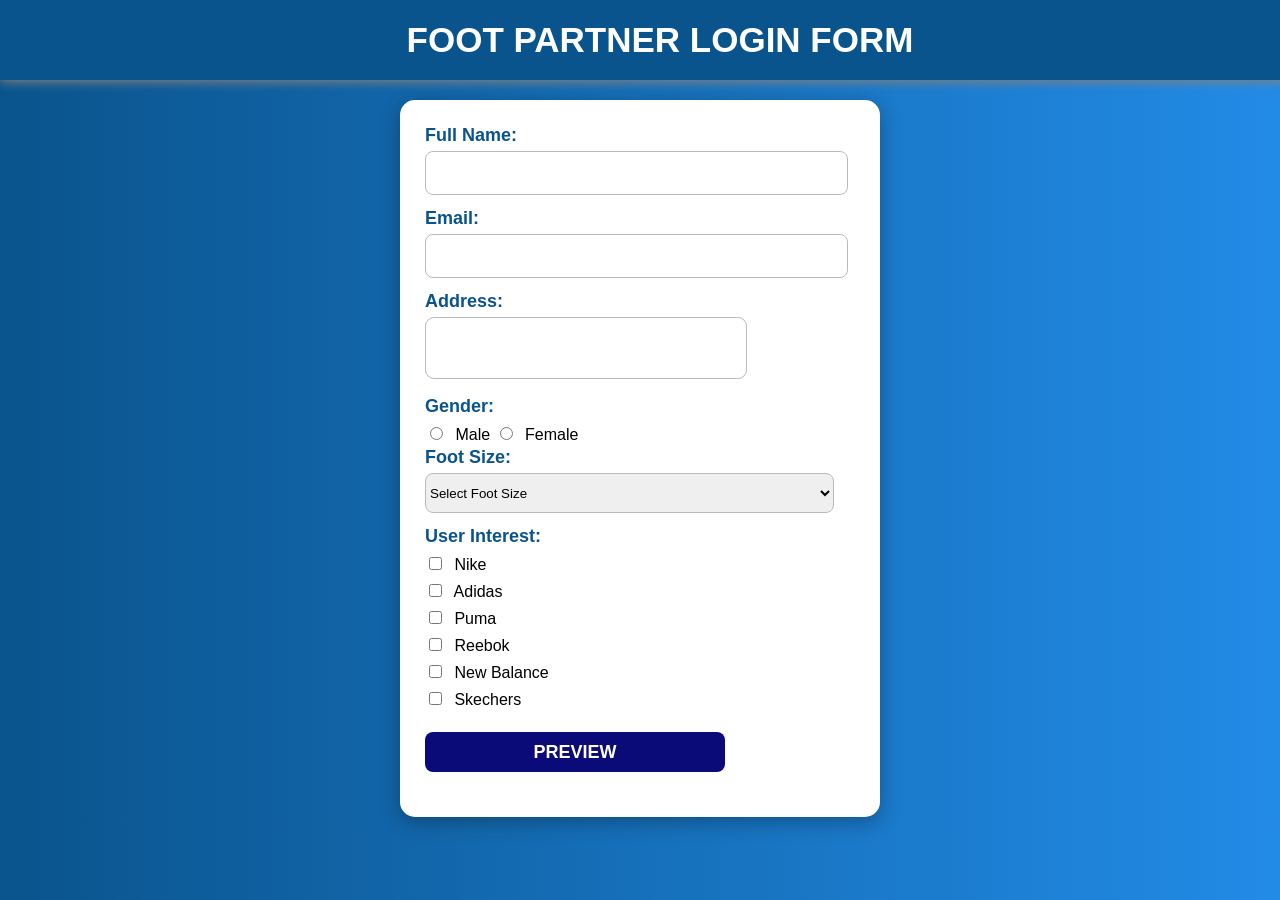
<file: formproject.html>
<!DOCTYPE html>
<html lang="en">

<head>
    <meta charset="UTF-8">
    <meta name="viewport" content="width=device-width, initial-scale=1.0">
    <title>FOOT PARTNER USER LOGIN</title>

    <style>
        body {
            margin: 0;
            padding: 0;
            background: linear-gradient(to right, rgb(10, 84, 141), rgb(34, 139, 230));
            font-family: Arial, Helvetica, sans-serif;
            display: flex;
            justify-content: center;
            align-items: flex-start;
            gap: 40px;
            padding-top: 100px;
        }

        header {
            position: fixed;
            top: 0;
            left: 0;
            width: 100%;
            background-color: rgb(10, 84, 141);
            color: white;
            text-align: center;
            font-size: 35px;
            font-weight: bold;
            padding: 20px;
            box-shadow: 0px 2px 10px gray;
        }

        div {
            width: 430px;
            background-color: white;
            padding: 25px;
            border-radius: 15px;
            box-shadow: 0px 5px 20px rgba(0,0,0,0.3);
        }

        label {
            font-size: 18px;
            font-weight: bold;
            color: rgb(10,84,141);
        }

        .box {
            width: 95%;
            height: 40px;
            border-radius: 8px;
            border: 1px solid #bbb;
            padding-left: 10px;
            font-size: 16px;
            margin-top: 5px;
            margin-bottom: 10px;
        }

        .box:focus {
            border: 2px solid rgb(10,84,141);
            outline: none;
        }

        textarea {
            width: 95%;
            height: 70px;
            border-radius: 8px;
            border: 1px solid #bbb;
            padding: 10px;
            font-size: 16px;
            resize: none;
            margin-top: 5px;
            margin-bottom: 10px;
        }

        textarea:focus {
            border: 2px solid rgb(10,84,141);
            outline: none;
        }

        select {
            width: 95%;
            height: 40px;
            border-radius: 8px;
            border: 1px solid #bbb;
            margin-top: 5px;
            margin-bottom: 10px;
        }

        input[type="radio"],
        input[type="checkbox"] {
            margin-top: 10px;
            margin-right: 8px;
        }

        button {
            width: 95%;
            height: 45px;
            background-color: rgb(10,84,141);
            color: white;
            border: none;
            border-radius: 8px;
            font-size: 18px;
            font-weight: bold;
            cursor: pointer;
            margin-top: 20px;
        }

        button:hover {
            background-color: rgb(6,60,104);
        }

        p {
            color: red;
            font-size: 14px;
            margin-top: -5px;
            margin-bottom: 8px;
        }

        .output {
            width: 430px;
            padding: 25px;
            border-radius: 15px;
            box-shadow: 0px 5px 20px rgba(0,0,0,0.3);
            margin-left: 50px;
            background-color: white;
            display: none;
        
        }
    
        .output h1 {
            color: rgb(60,60,60);
            border-bottom: 2px solid #ddd;
            padding-bottom: 8px;
        }
    </style>

</head>

<body>

    <header>FOOT PARTNER LOGIN FORM</header>

    <div>

        <label>Full Name:</label><br>
        <input id="name" class="box"><br>
        <p id="notfill1" style="color:red;"></p>

        <label>Email:</label><br>
        <input id="email" type="email" class="box"><br>
        <p id="notfill2" style="color:red;"></p>

        <label>Address:</label><br>
        <textarea id="Address" style="width:300px;height:40px;border-radius:9px;"></textarea><br>
        <p id="notfill3" style="color:red;"></p>

        <label>Gender:</label><br>

        <input type="radio" name="Gender" value="Male"> Male
        <input type="radio" name="Gender" value="Female"> Female
        <p id="notfill4" style="color:red;"></p>

        <label>Foot Size:</label><br>

        <select id="qualification">
            <option value="">Select Foot Size</option>
            <option>UK 5</option>
            <option>UK 6</option>
            <option>UK 7</option>
            <option>UK 8</option>
            <option>UK 9</option>
            <option>UK 10</option>
            <option>UK 11</option>
        </select>

        <p id="notfill5" style="color:red;"></p>

        <label>User Interest:</label><br>

        <input type="checkbox" name="skill" value="Nike"> Nike <br>
        <input type="checkbox" name="skill" value="Adidas"> Adidas <br>
        <input type="checkbox" name="skill" value="Puma"> Puma <br>
        <input type="checkbox" name="skill" value="Reebok"> Reebok <br>
        <input type="checkbox" name="skill" value="New Balance"> New Balance <br>
        <input type="checkbox" name="skill" value="Skechers"> Skechers

        <p id="notfill6" style="color:red;"></p>

        <button onclick="display()" style="width:300px;
              height:40px;
              background-color:rgb(10,10,121);
              color:white;
              border:none;
              border-radius:8px;
              margin-top:20px;
              margin-bottom:20px;">
            PREVIEW
        </button>

    </div>

    <div id="output" class="output">

        <label style="color:blue;">NAME:</label>
        <p style="color:chocolate;" id="one"></p>

        <label style="color:blue;">EMAIL:</label>
        <p style="color:chocolate;" id="two"></p>

        <label style="color:blue;">ADDRESS:</label>
        <p style="color:chocolate;" id="three"></p>

        <label style="color:blue;">GENDER:</label>
        <p style="color:chocolate;" id="four"></p>

        <label style="color:blue;">FOOT SIZE:</label>
        <p style="color:chocolate;" id="five"></p>

        <label style="color:blue;">USER INTEREST:</label>
        <p style="color:chocolate;" id="six"></p>

        <button onclick="submitForm()" style="width:300px;
                height:40px;
                background-color:green;
                color:white;
                border:none;
                border-radius:8px;
                margin-top:20px;">
            SUBMIT
        </button>

    </div>
<script>

function validate() {

    var name = document.getElementById("name").value.trim();
    var email = document.getElementById("email").value.trim();
    var address = document.getElementById("Address").value.trim();

    document.getElementById("notfill1").innerText = "";
    document.getElementById("notfill2").innerText = "";
    document.getElementById("notfill3").innerText = "";
    document.getElementById("notfill4").innerText = "";
    document.getElementById("notfill5").innerText = "";
    document.getElementById("notfill6").innerText = "";

    var valid = true;

    if (name == "") {
        document.getElementById("notfill1").innerText = "Name is required";
        valid = false;
    }

    if (email == "") {
        document.getElementById("notfill2").innerText = "Email is required";
        valid = false;
    }

    if (address == "") {
        document.getElementById("notfill3").innerText = "Address is required";
        valid = false;
    }

    var gender = "";
    var genders = document.getElementsByName("Gender");

    for (var i = 0; i < genders.length; i++) {
        if (genders[i].checked) {
            gender = genders[i].value;
        }
    }

    if (gender == "") {
        document.getElementById("notfill4").innerText = "Please select Gender";
        valid = false;
    }

    var qualification = document.getElementById("qualification").value;

    if (qualification == "") {
        document.getElementById("notfill5").innerText = "Select Foot Size";
        valid = false;
    }

    var skills = [];
    var checkboxes = document.getElementsByName("skill");

    for (var i = 0; i < checkboxes.length; i++) {
        if (checkboxes[i].checked) {
            skills.push(checkboxes[i].value);
        }
    }

    if (skills.length == 0) {
        document.getElementById("notfill6").innerText = "Select at least one Interest";
        valid = false;
    }

    return valid;
}


// Live validation
document.getElementById("name").addEventListener("input", validate);
document.getElementById("email").addEventListener("input", validate);
document.getElementById("Address").addEventListener("input", validate);
document.getElementById("qualification").addEventListener("change", validate);

var genders = document.getElementsByName("Gender");
for (var i = 0; i < genders.length; i++) {
    genders[i].addEventListener("change", validate);
}

var checkboxes = document.getElementsByName("skill");
for (var i = 0; i < checkboxes.length; i++) {
    checkboxes[i].addEventListener("change", validate);
}


// Preview button
function display() {

    if (!validate()) {
        document.getElementById("output").style.display = "none";
        return;
    }

    var name = document.getElementById("name").value.trim();
    var email = document.getElementById("email").value.trim();
    var address = document.getElementById("Address").value.trim();

    var gender = "";
    var genders = document.getElementsByName("Gender");

    for (var i = 0; i < genders.length; i++) {
        if (genders[i].checked) {
            gender = genders[i].value;
        }
    }

    var qualification = document.getElementById("qualification").value;

    var skills = [];
    var checkboxes = document.getElementsByName("skill");

    for (var i = 0; i < checkboxes.length; i++) {
        if (checkboxes[i].checked) {
            skills.push(checkboxes[i].value);
        }
    }

    document.getElementById("output").style.display = "block";

    document.getElementById("one").innerText = name;
    document.getElementById("two").innerText = email;
    document.getElementById("three").innerText = address;
    document.getElementById("four").innerText = gender;
    document.getElementById("five").innerText = qualification;
    document.getElementById("six").innerText = skills.join(", ");
}


// Submit button
function submitForm() {

    alert("Login Successfully");

    window.location.href = "index.html";
}

</script>
</body>

</html>

<!--<label>Password:</label><br>
        <input type="password" class="box"><br>
        <label>Date of Birth:</label><br>
        <input type="date" class="box"><br>
        <label>Phone Number:</label><br>
        <input type="number"class="box"><br>
        if (email == "") {
                document.getElementById("notfill2").innerText = "Email is required";
            } else {
                document.getElementById("notfill2").innerText = "";
                document.getElementById("two").innerText = email;
            }
            if (address == "") {
                document.getElementById("notfill3").innerText = "Address is required";
            } else {
                document.getElementById("notfill3").innerText = "";
                document.getElementById("three").innerText = address;
            }


function display() {

            var name = document.getElementById("name").value.trim();
            var email = document.getElementById("email").value.trim();
            var address = document.getElementById("Address").value.trim();

            var output = document.getElementById("output");

            // Clear previous error messages
            document.getElementById("notfill1").innerText = "";
            document.getElementById("notfill2").innerText = "";
            document.getElementById("notfill3").innerText = "";
            document.getElementById("notfill4").innerText = "";
            document.getElementById("notfill5").innerText = "";
            document.getElementById("notfill6").innerText = "";
            var gender = "";

            var genders = document.getElementsByName("Gender");

            for (var i = 0; i < genders.length; i++) {
                if (genders[i].checked) {
                    gender = genders[i].value;
                }
            }

            var qualification =
                document.getElementById("qualification").value;

            var skills = [];

            var checkboxes = document.getElementsByName("skill");

            for (var i = 0; i < checkboxes.length; i++) {
                if (checkboxes[i].checked) {
                    skills.push(checkboxes[i].value);
                }
            }

            var valid = true;

            if (name == "") {
                document.getElementById("notfill1").innerText = "Name is required";
                valid = false;
            }

            if (email == "") {
                document.getElementById("notfill2").innerText = "Email is required";
                valid = false;
            }

            if (address == "") {
                document.getElementById("notfill3").innerText = "Address is required";
                valid = false;
            }
            if (gender == "") {
                document.getElementById("notfill4").innerText = "Please select Gender";
                valid = false;
            }
            else {
                document.getElementById("notfill4").innerText = "";
            }
            if (qualification == "") {
                document.getElementById("notfill5").innerText = "Select Qualification";
                valid = false;
            }
            else {
                document.getElementById("notfill5").innerText = "";
            }
            if (skills.length == 0) {
                document.getElementById("notfill6").innerText = "Select at least one Skill";
                valid = false;
            }
            else {
                document.getElementById("notfill6").innerText = "";
            }
            if (valid) {
                output.style.display = "block";

                document.getElementById("one").innerText = name;
                document.getElementById("two").innerText = email;
                document.getElementById("three").innerText = address;
                document.getElementById("four").innerText = gender;
                document.getElementById("five").innerText = qualification;
                document.getElementById("six").innerText = skills.join(", ");
            } else {
                output.style.display = "none";
            }
        }            -->
</file>
